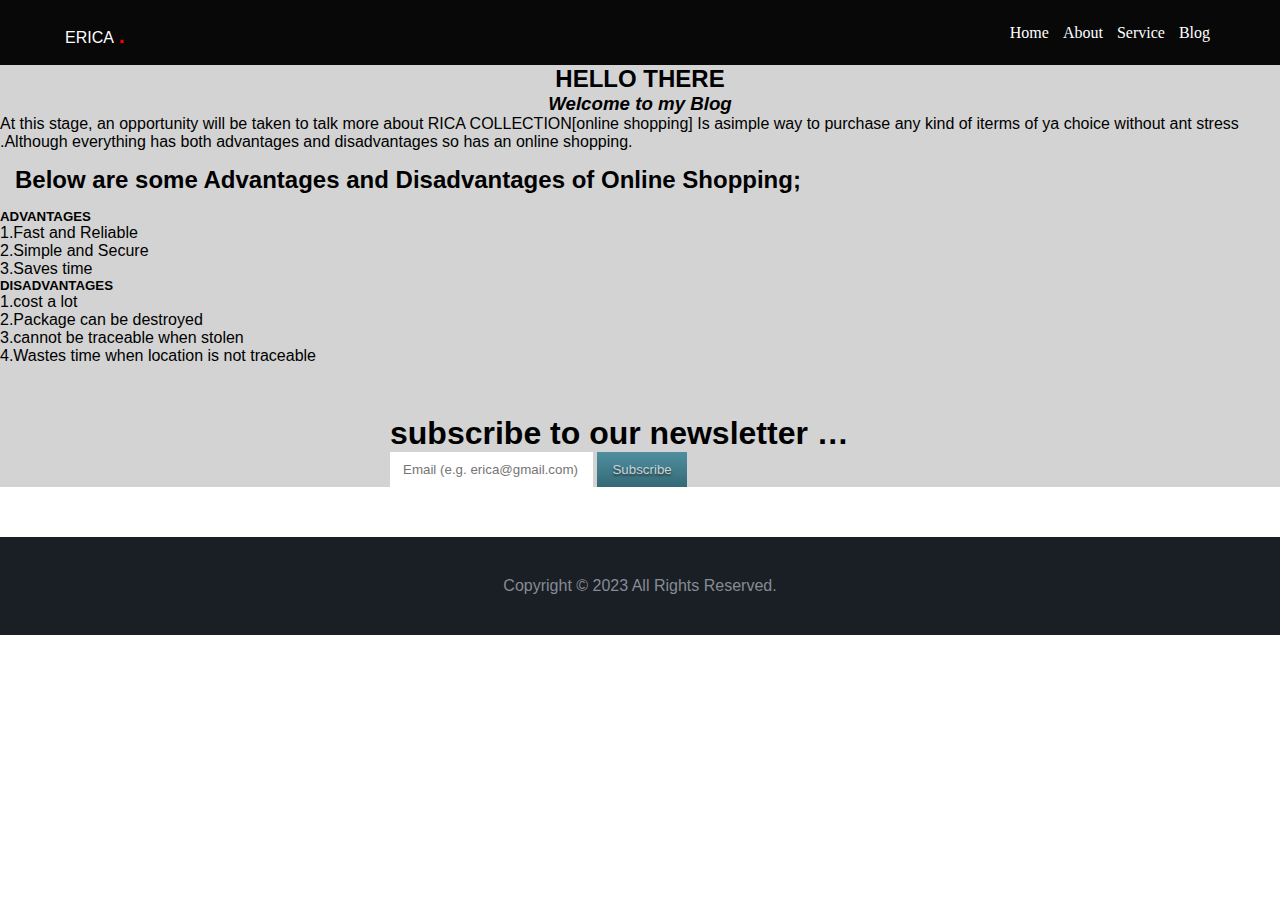
<file: assignment/blog.html>
<!DOCTYPE html>
<html lang="en">
<head>
    <meta charset="UTF-8">
    <meta http-equiv="X-UA-Compatible" content="IE=edge">
    <meta name="viewport" content="width=device-width, initial-scale=1.0">
    <title>GROUP ASSIGNMENT</title>
    <link rel="stylesheet" href="./blog.css">
   
</head>
<body>
    
    <!-- Navigation-bar -->
    <nav>
        <div class="nav-bar">
            <div class="logo">
                ERICA <span>.</span>
            </div>
            <div class="nav-links">
                <ul>
                    <li><a href="index.html">Home</a></li>
                    <li><a href="about.html">About</a></li>
                    <li><a href="services.html">Service</a></li>
                    <li><a href="blog.html">Blog</a></li>
                </ul>
            </div>
        </div>
    </nav>
<div class="body">
    <h2 class="blog1">HELLO THERE</h2>
    <h3 class="blog2">Welcome to my Blog</h3>
    <p>At this stage, an opportunity will be taken to talk more about RICA COLLECTION[online shopping] 
        Is asimple way to purchase any kind of iterms of ya choice without ant stress .Although everything has both advantages and disadvantages so has an online shopping.</p>
        <div>
            <h2 class="p">Below are some Advantages and Disadvantages of Online Shopping;</h2>
        </div>
        <div>
            <h5>ADVANTAGES</h5>
        </div>
    <div>
        <p>1.Fast and Reliable</p>
        <p>2.Simple and Secure</p>
        <p>3.Saves time</p>
    </div>
    <div>
        <h5>DISADVANTAGES</h5>
    </div>
    <div>
      <p>1.cost a lot</p>
      <p>2.Package can be destroyed</p>
      <p>3.cannot be traceable when stolen</p>
      <p>4.Wastes time when location is not traceable</p>
    </div>
            
    <!-- newsletter -->
    <div class="page">
        <h1>subscribe to our newsletter &hellip;</h1>
        <form action="#">
          <input type="#" placeholder="Email (e.g. erica@gmail.com)" />
          <input type="submit" value="Subscribe" />
        </form>
      </div>
    </div>

      <!-- footer -->
      <footer>
        <div class="copy" >
            <p>Copyright &copy; 2023 All Rights Reserved.</p>
        </div>
    </footer>
</body>
</html>
</file>
<file: assignment/blog.css>
*{
    padding: 0;
    margin: 0;
    box-sizing: border-box;
}
.body{
  background-color:lightgrey ;
}

body{
    font-family: sans-serif;
}

.logo{
    margin-left: 50px;
}

span{
    color: red;
    font-size: 30px;
}

.nav-bar{
    background: #080808; 
    color: #fff;
    padding: 15px;
    width: 100%;
    height: 65px;
    display: flex;
    align-items: center;
    /* overflow: hidden;
    position: fixed;
    top: 0; */
}

.nav-links{
    font-family: "Nunito";
    margin-left: auto;
    margin-right: 50px;
    display: flex;
    align-items: center;
    text-decoration: none;
}

.nav-links ul li {
    display: inline-block;
    padding: 0 5px;
    list-style: none;
  }

.nav-links a{
    text-decoration: none;
    color: #fff;
}

.page {
    width: 500px;
    margin: 50px auto 0;
    /* margin-top: 100vh; */
  }
  .blog1{
    text-align: center;
  }
  .blog2{
    text-align: center;
    font-style: italic;
  }
  .p{
    font-style: bold;
    padding: 15px;
  }
  
  form input,
  form input:focus {
    padding: 10px 13px;
    border: 0;
    outline: 0;
  }
  
  form input[type="submit"] {
    padding: 10px 15px;
    color: #c0d6db;
    background: #427b89;
    text-shadow: 0 2px 2px #333;
    box-shadow: inset 0 0 0 transparent;
    background: #508f9f;
    background: linear-gradient(to bottom, #508f9f 0%,#346976 100%);
    transition: all .3s ease-in-out;
    cursor: pointer;
  }

  footer {
    background: #1A1E25;
    color: #868c96;
    margin-top: 50px;
    }
    
    footer p {
    padding: 40px 0;
    text-align: center;
    }
</file>
